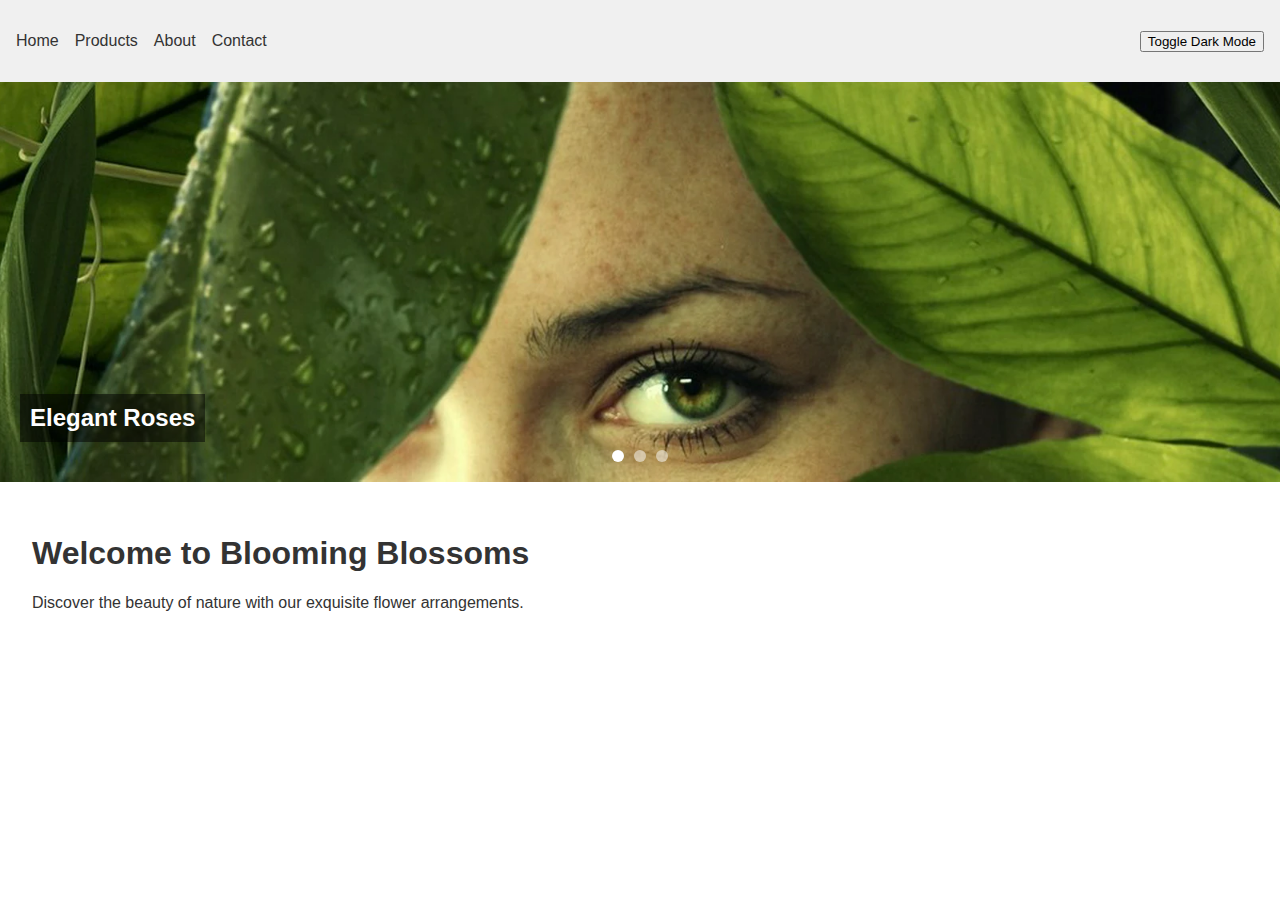
<file: index.html>
<!DOCTYPE html>
<html lang="en">
<head>
    <meta charset="UTF-8">
    <meta name="viewport" content="width=device-width, initial-scale=1.0">
    <title>Blooming Blossoms Flower Shop</title>
    <link rel="stylesheet" href="css/style.css">
</head>
<body>
    <div id="header"></div>

    <div class="slider">
        <div class="slide">
            <img src="img\slider-i-1.webp" alt="Beautiful Roses">
            <h2>Elegant Roses</h2>
        </div>
        <div class="slide">
            <img src="img\slider-i-10.webp" alt="Colorful Tulips">
            <h2>Spring Tulips</h2>
        </div>
        <div class="slide">
            <img src="img\slider-i-22.webp" alt="Exotic Orchids">
            <h2>Exotic Orchids</h2>
        </div>
        <div id="dotContainer"></div>
    </div>

    <main>
        <h1>Welcome to Blooming Blossoms</h1>
        <p>Discover the beauty of nature with our exquisite flower arrangements.</p>
    </main>

    <script src="js/script.js" defer></script>
</body>
</html>
</file>
<file: css/style.css>
:root {
    --bg-color: #ffffff;
    --text-color: #333333;
    --header-bg: #f0f0f0;
}

body {
    font-family: Arial, sans-serif;
    margin: 0;
    padding: 0;
    background-color: var(--bg-color);
    color: var(--text-color);
    transition: background-color 0.3s, color 0.3s;
}

header {
    background-color: var(--header-bg);
    padding: 1rem;
    display: flex;
    justify-content: space-between;
    align-items: center;
}

nav ul {
    list-style-type: none;
    padding: 0;
    display: flex;
}

nav ul li {
    margin-right: 1rem;
}

nav ul li a {
    text-decoration: none;
    color: var(--text-color);
}

.slider {
    position: relative;
    height: 400px;
    overflow: hidden;
}

.slide {
    position: absolute;
    top: 0;
    left: 0;
    width: 100%;
    height: 100%;
    opacity: 0;
    transition: opacity 0.5s ease-in-out;
}

.slide.active {
    opacity: 1;
}

.slide img {
    width: 100%;
    height: 100%;
    object-fit: cover;
}

.slide h2 {
    position: absolute;
    bottom: 20px;
    left: 20px;
    color: white;
    background-color: rgba(0, 0, 0, 0.5);
    padding: 10px;
}

main {
    padding: 2rem;
}

/* Dark mode styles */
body.dark-mode {
    --bg-color: #333333;
    --text-color: #ffffff;
    --header-bg: #222222;
}
#dotContainer {
    position: absolute;
    bottom: 20px;
    left: 50%;
    transform: translateX(-50%);
    display: flex;
    justify-content: center;
}

.dot {
    width: 12px;
    height: 12px;
    background-color: rgba(255, 255, 255, 0.5);
    border-radius: 50%;
    margin: 0 5px;
    cursor: pointer;
    transition: background-color 0.3s ease;
}

.dot.active {
    background-color: white;
}
</file>
